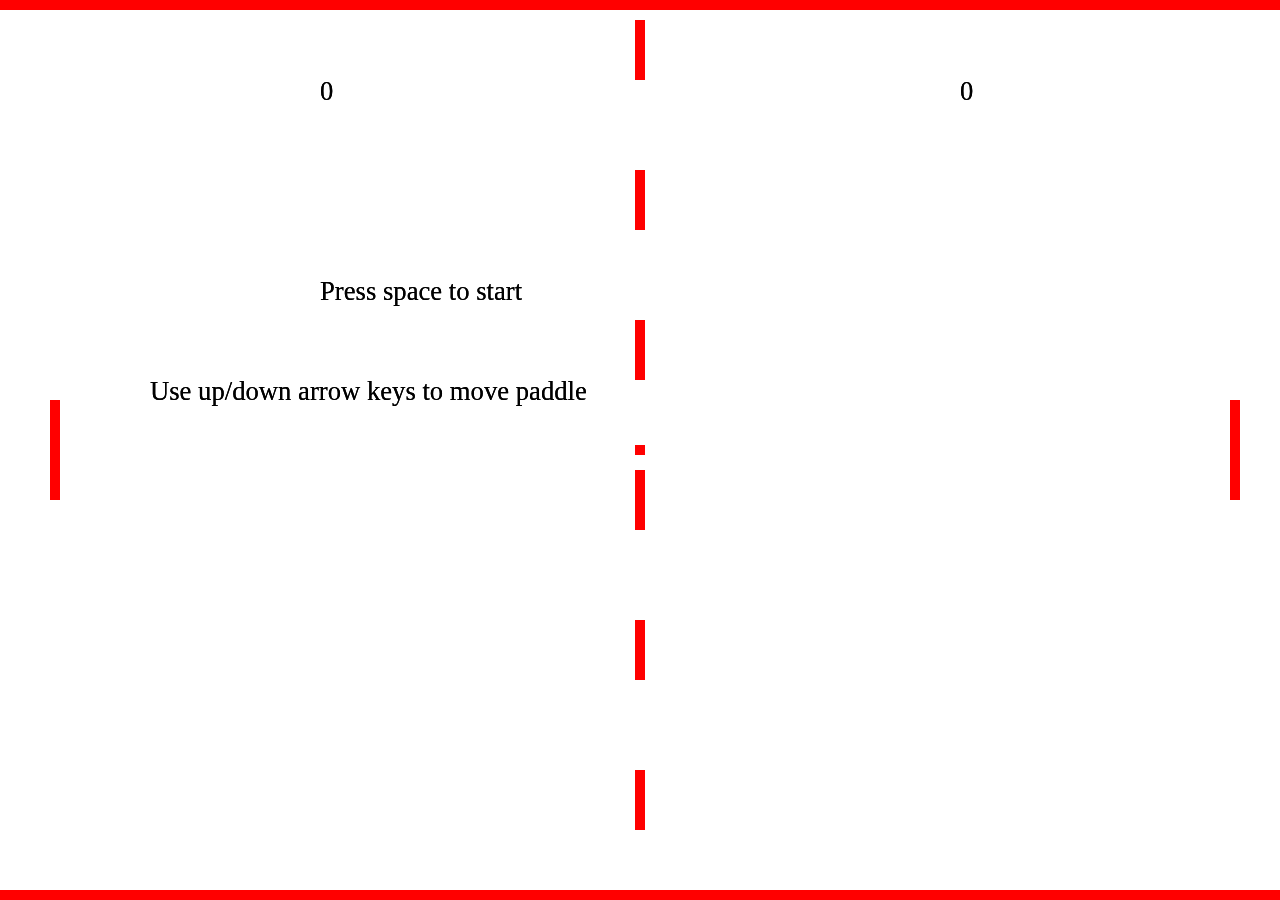
<file: index.html>
<!doctype html>
  
    
<html>
    <head>
        <meta charset="utf=8">
            <title>Red Green Pong</title>
            <link rel="stylesheet" href="css/style.css">
    </head>
    <body>
       <!--  <h2>Press space to start</h2> -->
       <canvas id="canvas"/>

        <script src="js/utils.js"></script>
        <script src="js/ball.js"></script>
        <script src="js/box.js"></script>
       
        <script>
            if(!window.requestAnimationFrame){
                      
                window.requestAnimationFrame = (
                        window.webkitRequestAnimationFrame ||
                        window.mozRequestAnimationFrame ||
                        window.oRequestAnimationFrame ||
                        window.msRequestAnimationFrame ||
                        function(callback){
                            return window.setTimeout(callback, 1000/60);
                });    
            }
            window.onload = function()
            {
                
                var canvas = document.getElementById('canvas'),
                    context = canvas.getContext('2d'),
                    mouse = utils.captureMouse(canvas),
                    ball = new Ball(2, '#ff0000', 0),
                    ballCover = new Box(10, 10, '#ff0000', 0),
                    player = new Box(10, 100, '#ff0000', 0),
                    computer = new Box(10, 100, '#ff0000', 0),
                    topBar = new Box(canvas.width, 10, '#ff0000', 0),
                    bottomBar = new Box(canvas.width, 10, '#ff0000', 0),
                    centerDash = [],
                    numCenterDashes = 6,
                    midCompPaddle = 0,
                    computerY = 0,
                    lastPlay = 0,
                    playerScore = 0,
                    computerScore = 0,
                    vx = 8,
                    vy = 2,
                    angle = 0,
                    playerSpeed = 0,
                    computerSpeed = 5,
                    easing = 0.5,
                    bounce = -1,
                    spaceBarCount = 0;


                function init() {
                    context.font = "20pt Atari";
                    context.fillStyle = 'black';
                    context.fillText(playerScore, canvas.width / 4, 100);
                    context.fillText(computerScore, (canvas.width / 4) * 3, 100);
                    context.fillText('Press space to start', (canvas.width / 4), 300);
                    context.fillText('Use up/down arrow keys to move paddle', 150, 400);
                    ball.x = canvas.width / 2;
                    ball.y = canvas.height / 2;
                    ballCover.x = ball.x - 5;
                    ballCover.y = ball.y - 5;

                    topBar.width = canvas.width;
                    topBar.x = 0;
                    topBar.y = 0;
                    bottomBar.width = canvas.width;
                    bottomBar.x = 0;
                    bottomBar.y = canvas.height - bottomBar.height;

                     for (var dash, i = 0; i < numCenterDashes; i++) {
                        dash = new Box(10, 60);
                        dash.x = canvas.width / 2 - (dash.width / 2);
                        dash.y = 20 + (i * (canvas.height / 6));
                        centerDash.push(dash);
                    };


                    player.x = 50;
                    player.y = canvas.height / 2 - player.height / 2;

                    computer.x = canvas.width - 50;
                    computerY = canvas.height / 2 - (computer.height / 2);
                    computer.y = computerY;

                    ball.draw(context);
                    ballCover.draw(context);
                    player.draw(context);
                    computer.draw(context);
                    topBar.draw(context); //move 
                    bottomBar.draw(context); //move
                    centerDash.forEach(draw); //move

                    spaceBarCount = 0;
                }
             

                function draw(dash){
                  
                    dash.draw(context);
                }

                function updateScore(side){
                    if(side === 'player') {
                        context.fillText(++playerScore, 200, 100);
                        return;
                    } else if(side === 'computer') {
                        context.fillText(++computerScore, 600, 100);
                        return;
                    }
                }
                

                function checkBoundaries() {
                    //place ball in middle of canvas if it leaves the screen
                   
                    if (ball.y > (canvas.height - 10) - ball.radius / 2) {
                        vy *= bounce;
                    }
                    if (ball.y < 10 + ball.radius / 2) {
                        vy *= bounce;
                    }
                    if(player.y + player.height >= canvas.height) {
                        player.y = canvas.height - 100;
                    }
                    if(player.y <= 0) {
                        player.y = 0;
                    }
                    if(computer.y + computer.height >= canvas.height) {
                        computer.y = canvas.height - 100;
                    }
                    if(computer.y <= 0) {
                        computer.y = 0;
                    }
                    if (utils.intersects(ball.getBounds(), player)) {
                        //get the incoming angle and alter it according to position of paddle 
                        vx *= bounce;
                        ball.rotation = ((canvas.height / 2 - ball.y) * 0.1) * Math.PI / 180;
                        if(ball.y <= player.y + (player.height / 4)) {
                            vy += vy + ball.rotation * 3;
                        } else if((ball.y <= player.y + (player.height / 2)) && (ball.y >= player.y + (player.height / 4))) {
                            vy += vy + ball.rotation;
                        } else if(ball.y >= (player.y + (player.height - player.height / 4))){
                            vy -= vy + ball.rotation * 3;
                        } else if(ball.y >= (player.y + (player.height - player.height / 2))){
                            vy -= vy + ball.rotation;
                        } 
						//console.log("ball y: " + ball.y + " player y : " + player.y + " player height: " + player.height);
                        lastPlay = 0;
                    }
                    if (utils.intersects(ball.getBounds(), computer)) {
                        vx+=.01;
                        vx *= bounce;
                        ball.rotation = ((canvas.height / 2 - ball.y) * 0.1) * Math.PI / 180;
                        if(ball.y <= computer.y + (computer.height / 4)) {
                            vy += vy + ball.rotation * 3;
                        } else if((ball.y <= computer.y + (computer.height / 2)) && (ball.y >= computer.y + (computer.height / 4))) {
                            vy += vy + ball.rotation;
                        } else if(ball.y >= (computer.y + (computer.height - computer.height / 4))){
                            vy -= vy + ball.rotation * 3;
                        } else if(ball.y >= (computer.y + (computer.height - computer.height / 2))){
                            vy -= vy + ball.rotation;
                        } 
                        lastPlay = 1;
                    }

                }
                function updateComputer() {
                    if(computer.y < ball.y) {
                        computer.y += (Math.floor(ball.y - computer.y) / 2) * .05;
                    } else if(computer.y > ball.y){
                       computer.y -= (Math.floor((computer.y  +50) + ball.y) / 2) * .05;
                    }
                }

         
                function drawFrame(){

                    if (ball.x > canvas.width + 10 ) {
                        updateScore('player');
                        context.clearRect(0, 0, canvas.width, canvas.height);
                        init();
                        return;
                    }
                    if(ball.x < -10){
                        updateScore('computer');
                        context.clearRect(0, 0, canvas.width, canvas.height);
                        init();
                        return;
                    }

                    window.requestAnimationFrame(drawFrame, canvas);
                  
                    context.clearRect(0, 0, canvas.width, canvas.height);

                    ball.x += vx;
                    ball.y += vy;
                    ballCover.x = ball.x - 5;
                    ballCover.y = ball.y - 5;

                    if(lastPlay === 0) {
                        updateComputer();
                    }
                    checkBoundaries();

                    ball.draw(context);
                    ballCover.draw(context);
                    player.draw(context);
                    computer.draw(context);
                    topBar.draw(context); //move 
                    bottomBar.draw(context); //move
                    centerDash.forEach(draw); //move

                    context.fillText(playerScore, canvas.width / 4, 100);
                    context.fillText(computerScore, (canvas.width / 4) * 3, 100);                };

                window.addEventListener('keydown', function(event) {
                    playerSpeed = 10;
                    if(event.keyCode === 40) { //up
                        player.y += playerSpeed;
                    } else if(event.keyCode === 38) { //down
                        player.y -= playerSpeed;
                    }
                    
                 }, false);

                window.addEventListener('keyup', function(event){
                    playerSpeed = 0;
                 }, false);

                window.addEventListener('keydown', function(event){
                    if(event.keyCode === 32) {
                        spaceBarCount++;
                        if(spaceBarCount === 1) {
                            drawFrame();
                        } else {
                            return;
                        }
                        
                    }
                });

                window.addEventListener('resize', resizeCanvas, false);

                function resizeCanvas() {
                    canvas.width = window.innerWidth;
                    canvas.height = window.innerHeight;
                    init();
                }
                resizeCanvas();
                init();

            };

        </script>
    </body>
</html>
</file>
<file: css/style.css>
@font-face {
    font-family: Atari;
    src: url(../fonts/codeman38_press-start-2p/PressStart2P.ttf);
}

*  { margin: 0; padding: 0; }

html, body { width: 100%; height: 100%; }

body{
    background-color: #bbb;
    font-family: 'Atari', Fallback, Arial;
}
#canvas{
	display: block;
    background-color: #fff;
}
</file>
